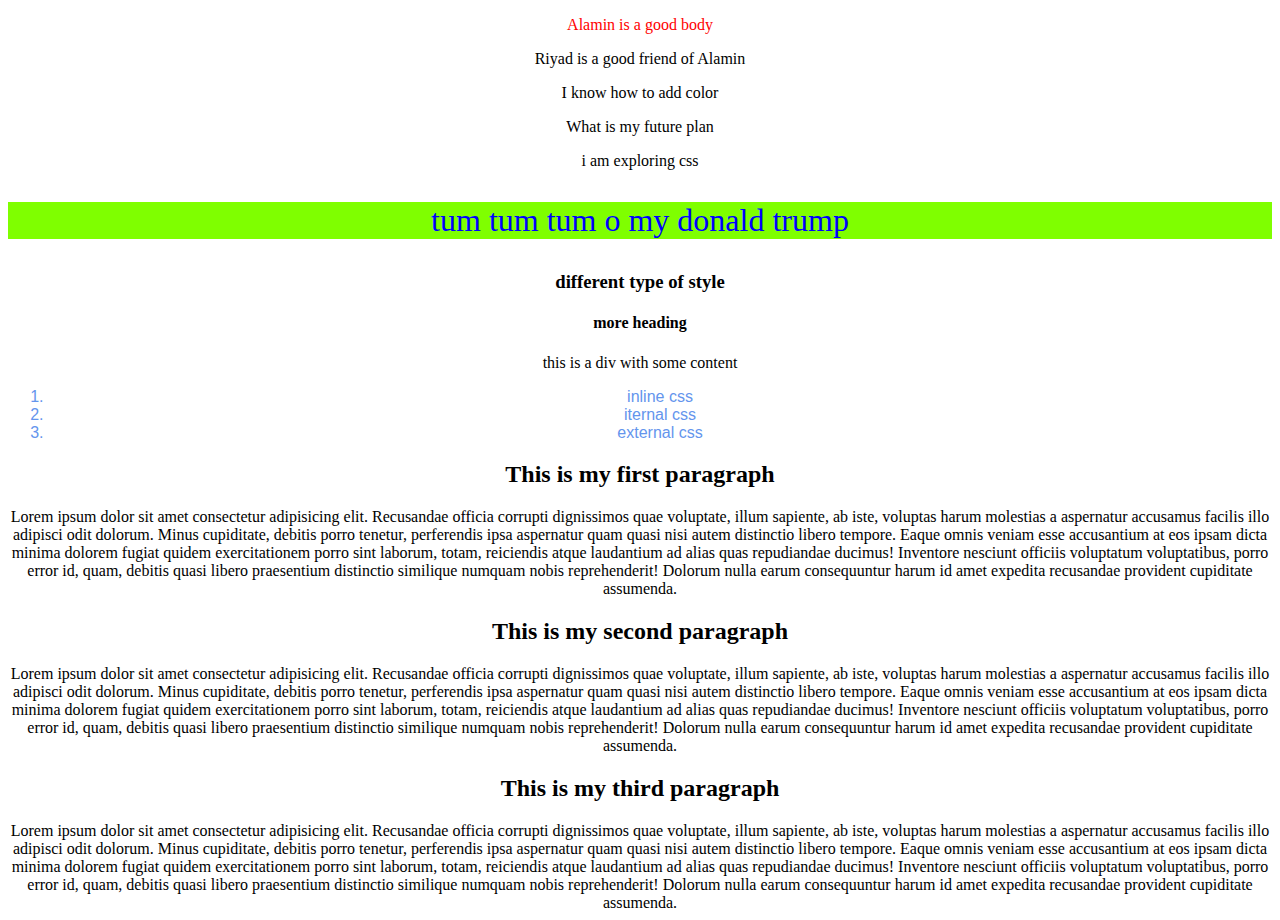
<file: index.html>
<!DOCTYPE html>
<html lang="en">
<head>
    <meta charset="UTF-8">
    <meta http-equiv="X-UA-Compatible" content="IE=edge">
    <meta name="viewport" content="width=device-width, initial-scale=1.0">
    <title>Explore Basic CSS</title>
    <link rel="stylesheet" href="style.css">
</head>
<body>
    <p class="alamin">Alamin is a good body</p>
    <p>Riyad is a good friend of Alamin</p>
    <p>I know how to add color</p>
    <p>What is my future plan</p>
    <p>i am exploring css</p>
    <p id="trump">tum tum tum o my donald trump</p>
    <h3>different type of style</h3>
    <h4>more heading</h4>
    <div>
        this is a div with some content
    </div>
    <ol>
        <li>inline css</li>
        <li>iternal css</li>
        <li>external css</li>
    </ol>
    <div>
        <h2>This is my first paragraph</h2>
        Lorem ipsum dolor sit amet consectetur adipisicing elit. Recusandae officia corrupti dignissimos quae voluptate, illum sapiente, ab iste, voluptas harum molestias a aspernatur accusamus facilis illo adipisci odit dolorum. Minus cupiditate, debitis porro tenetur, perferendis ipsa aspernatur quam quasi nisi autem distinctio libero tempore. Eaque omnis veniam esse accusantium at eos ipsam dicta minima dolorem fugiat quidem exercitationem porro sint laborum, totam, reiciendis atque laudantium ad alias quas repudiandae ducimus! Inventore nesciunt officiis voluptatum voluptatibus, porro error id, quam, debitis quasi libero praesentium distinctio similique numquam nobis reprehenderit! Dolorum nulla earum consequuntur harum id amet expedita recusandae provident cupiditate assumenda.

        <h2>This is my second paragraph</h2>
        Lorem ipsum dolor sit amet consectetur adipisicing elit. Recusandae officia corrupti dignissimos quae voluptate, illum sapiente, ab iste, voluptas harum molestias a aspernatur accusamus facilis illo adipisci odit dolorum. Minus cupiditate, debitis porro tenetur, perferendis ipsa aspernatur quam quasi nisi autem distinctio libero tempore. Eaque omnis veniam esse accusantium at eos ipsam dicta minima dolorem fugiat quidem exercitationem porro sint laborum, totam, reiciendis atque laudantium ad alias quas repudiandae ducimus! Inventore nesciunt officiis voluptatum voluptatibus, porro error id, quam, debitis quasi libero praesentium distinctio similique numquam nobis reprehenderit! Dolorum nulla earum consequuntur harum id amet expedita recusandae provident cupiditate assumenda.

        <h2>This is my third paragraph</h2>
        Lorem ipsum dolor sit amet consectetur adipisicing elit. Recusandae officia corrupti dignissimos quae voluptate, illum sapiente, ab iste, voluptas harum molestias a aspernatur accusamus facilis illo adipisci odit dolorum. Minus cupiditate, debitis porro tenetur, perferendis ipsa aspernatur quam quasi nisi autem distinctio libero tempore. Eaque omnis veniam esse accusantium at eos ipsam dicta minima dolorem fugiat quidem exercitationem porro sint laborum, totam, reiciendis atque laudantium ad alias quas repudiandae ducimus! Inventore nesciunt officiis voluptatum voluptatibus, porro error id, quam, debitis quasi libero praesentium distinctio similique numquam nobis reprehenderit! Dolorum nulla earum consequuntur harum id amet expedita recusandae provident cupiditate assumenda.
    </div>
</body>
</html>
</file>
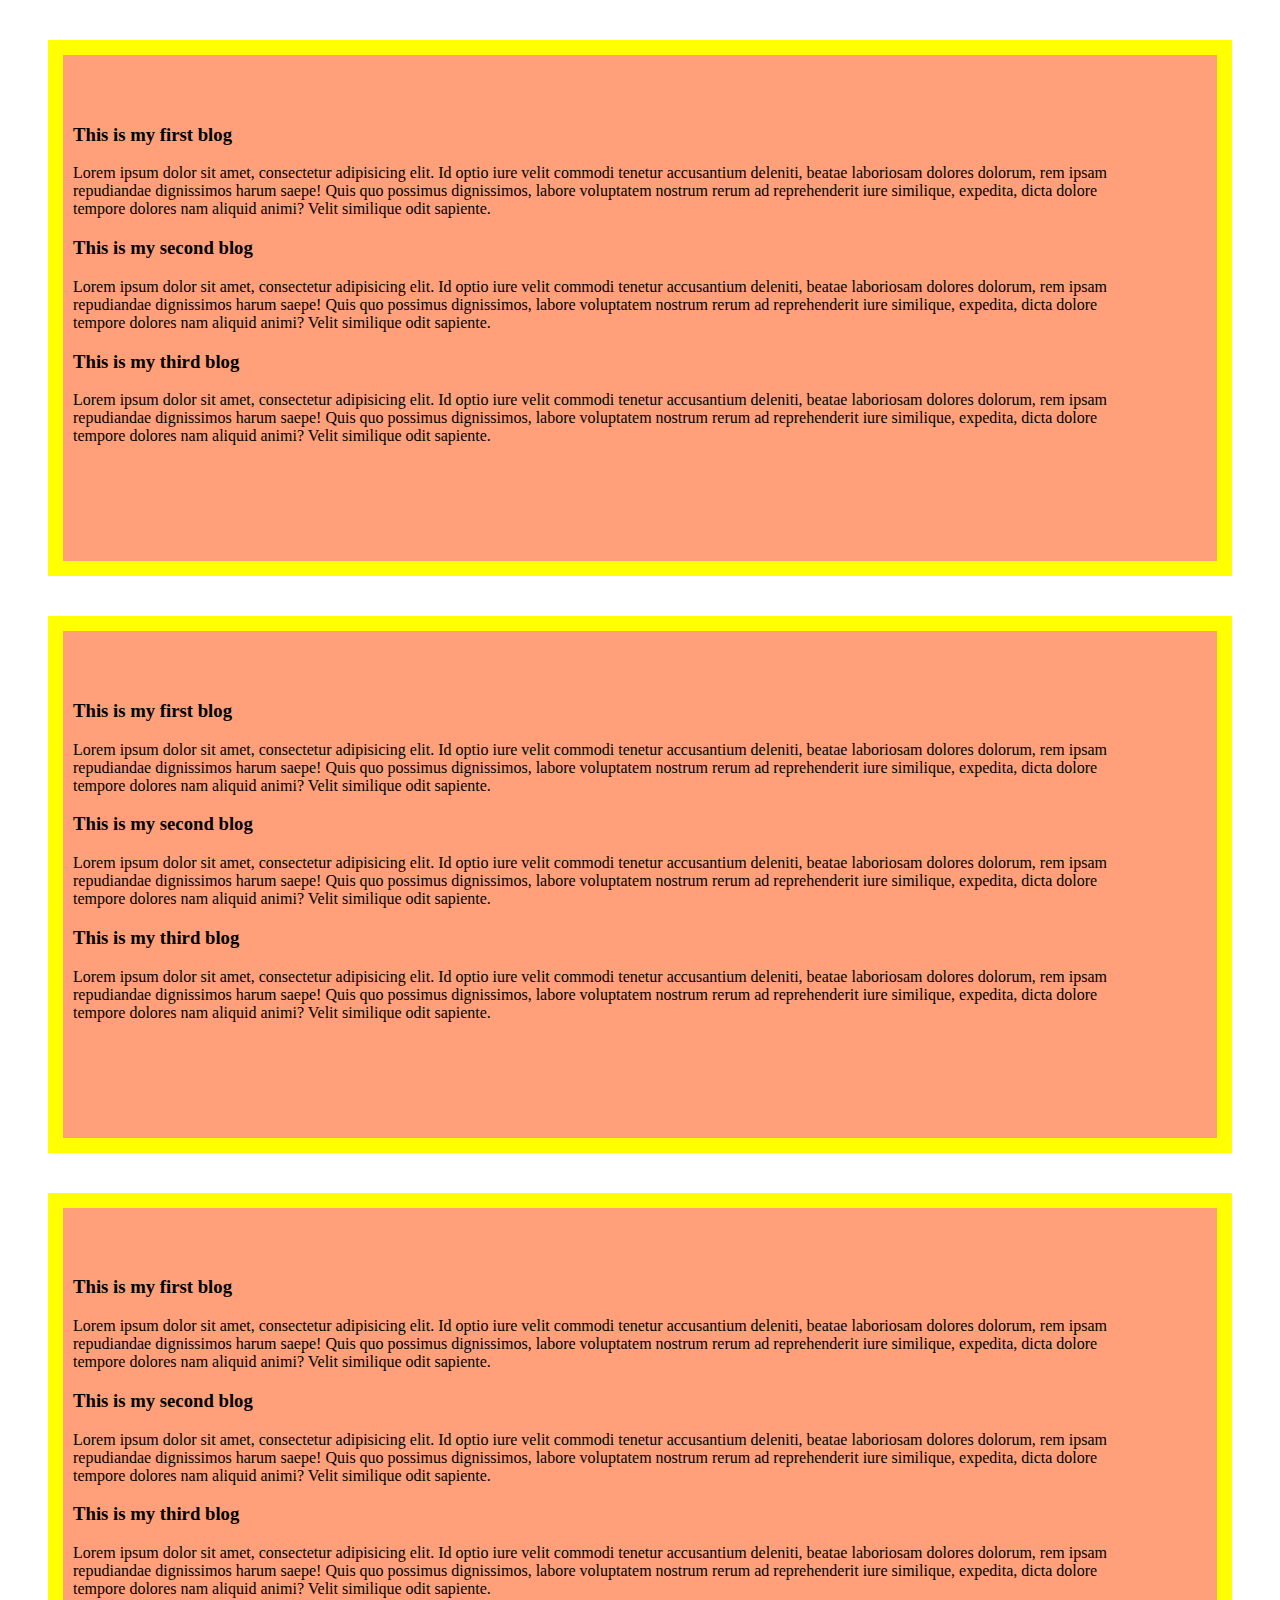
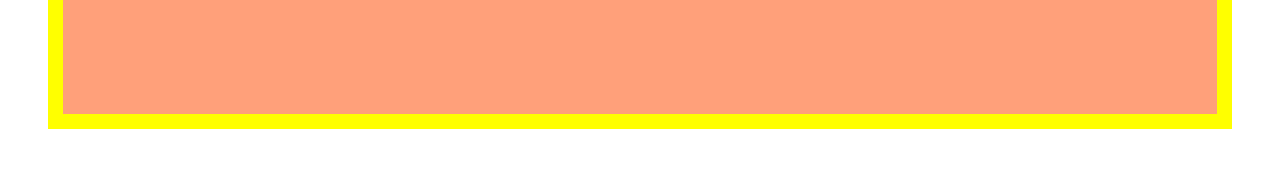
<file: blogs.html>
<!DOCTYPE html>
<html lang="en">
<head>
    <meta charset="UTF-8">
    <meta http-equiv="X-UA-Compatible" content="IE=edge">
    <meta name="viewport" content="width=device-width, initial-scale=1.0">
    <title>Blogs</title>
    <style>
        .blog{
            background-color: lightsalmon;
            /* border-width: 20px;
            border-color: red;
            border-style: dashed; */
            border: 15px solid yellow;;
            margin: 40px ;
            padding: 50px 80px 100px 10px;
        }
        
    </style>
</head>
<body>
  <div class="blog">
    <h3>This is my first blog</h3>
    <p>Lorem ipsum dolor sit amet, consectetur adipisicing elit. Id optio iure velit commodi tenetur accusantium deleniti, beatae laboriosam dolores dolorum, rem ipsam repudiandae dignissimos harum saepe! Quis quo possimus dignissimos, labore voluptatem nostrum rerum ad reprehenderit iure similique, expedita, dicta dolore tempore dolores nam aliquid animi? Velit similique odit sapiente.</p>
    <h3>This is my second blog</h3>
    <p>Lorem ipsum dolor sit amet, consectetur adipisicing elit. Id optio iure velit commodi tenetur accusantium deleniti, beatae laboriosam dolores dolorum, rem ipsam repudiandae dignissimos harum saepe! Quis quo possimus dignissimos, labore voluptatem nostrum rerum ad reprehenderit iure similique, expedita, dicta dolore tempore dolores nam aliquid animi? Velit similique odit sapiente.</p>
    <h3>This is my third  blog</h3>
    <p>Lorem ipsum dolor sit amet, consectetur adipisicing elit. Id optio iure velit commodi tenetur accusantium deleniti, beatae laboriosam dolores dolorum, rem ipsam repudiandae dignissimos harum saepe! Quis quo possimus dignissimos, labore voluptatem nostrum rerum ad reprehenderit iure similique, expedita, dicta dolore tempore dolores nam aliquid animi? Velit similique odit sapiente.</p>
  </div>  
  <div class="blog">
    <h3>This is my first blog</h3>
    <p>Lorem ipsum dolor sit amet, consectetur adipisicing elit. Id optio iure velit commodi tenetur accusantium deleniti, beatae laboriosam dolores dolorum, rem ipsam repudiandae dignissimos harum saepe! Quis quo possimus dignissimos, labore voluptatem nostrum rerum ad reprehenderit iure similique, expedita, dicta dolore tempore dolores nam aliquid animi? Velit similique odit sapiente.</p>
    <h3>This is my second blog</h3>
    <p>Lorem ipsum dolor sit amet, consectetur adipisicing elit. Id optio iure velit commodi tenetur accusantium deleniti, beatae laboriosam dolores dolorum, rem ipsam repudiandae dignissimos harum saepe! Quis quo possimus dignissimos, labore voluptatem nostrum rerum ad reprehenderit iure similique, expedita, dicta dolore tempore dolores nam aliquid animi? Velit similique odit sapiente.</p>
    <h3>This is my third  blog</h3>
    <p>Lorem ipsum dolor sit amet, consectetur adipisicing elit. Id optio iure velit commodi tenetur accusantium deleniti, beatae laboriosam dolores dolorum, rem ipsam repudiandae dignissimos harum saepe! Quis quo possimus dignissimos, labore voluptatem nostrum rerum ad reprehenderit iure similique, expedita, dicta dolore tempore dolores nam aliquid animi? Velit similique odit sapiente.</p>
  </div>
  <div class="blog">
    <h3>This is my first blog</h3>
    <p>Lorem ipsum dolor sit amet, consectetur adipisicing elit. Id optio iure velit commodi tenetur accusantium deleniti, beatae laboriosam dolores dolorum, rem ipsam repudiandae dignissimos harum saepe! Quis quo possimus dignissimos, labore voluptatem nostrum rerum ad reprehenderit iure similique, expedita, dicta dolore tempore dolores nam aliquid animi? Velit similique odit sapiente.</p>
    <h3>This is my second blog</h3>
    <p>Lorem ipsum dolor sit amet, consectetur adipisicing elit. Id optio iure velit commodi tenetur accusantium deleniti, beatae laboriosam dolores dolorum, rem ipsam repudiandae dignissimos harum saepe! Quis quo possimus dignissimos, labore voluptatem nostrum rerum ad reprehenderit iure similique, expedita, dicta dolore tempore dolores nam aliquid animi? Velit similique odit sapiente.</p>
    <h3>This is my third  blog</h3>
    <p>Lorem ipsum dolor sit amet, consectetur adipisicing elit. Id optio iure velit commodi tenetur accusantium deleniti, beatae laboriosam dolores dolorum, rem ipsam repudiandae dignissimos harum saepe! Quis quo possimus dignissimos, labore voluptatem nostrum rerum ad reprehenderit iure similique, expedita, dicta dolore tempore dolores nam aliquid animi? Velit similique odit sapiente.</p>
  </div>
</body>
</html>
</file>
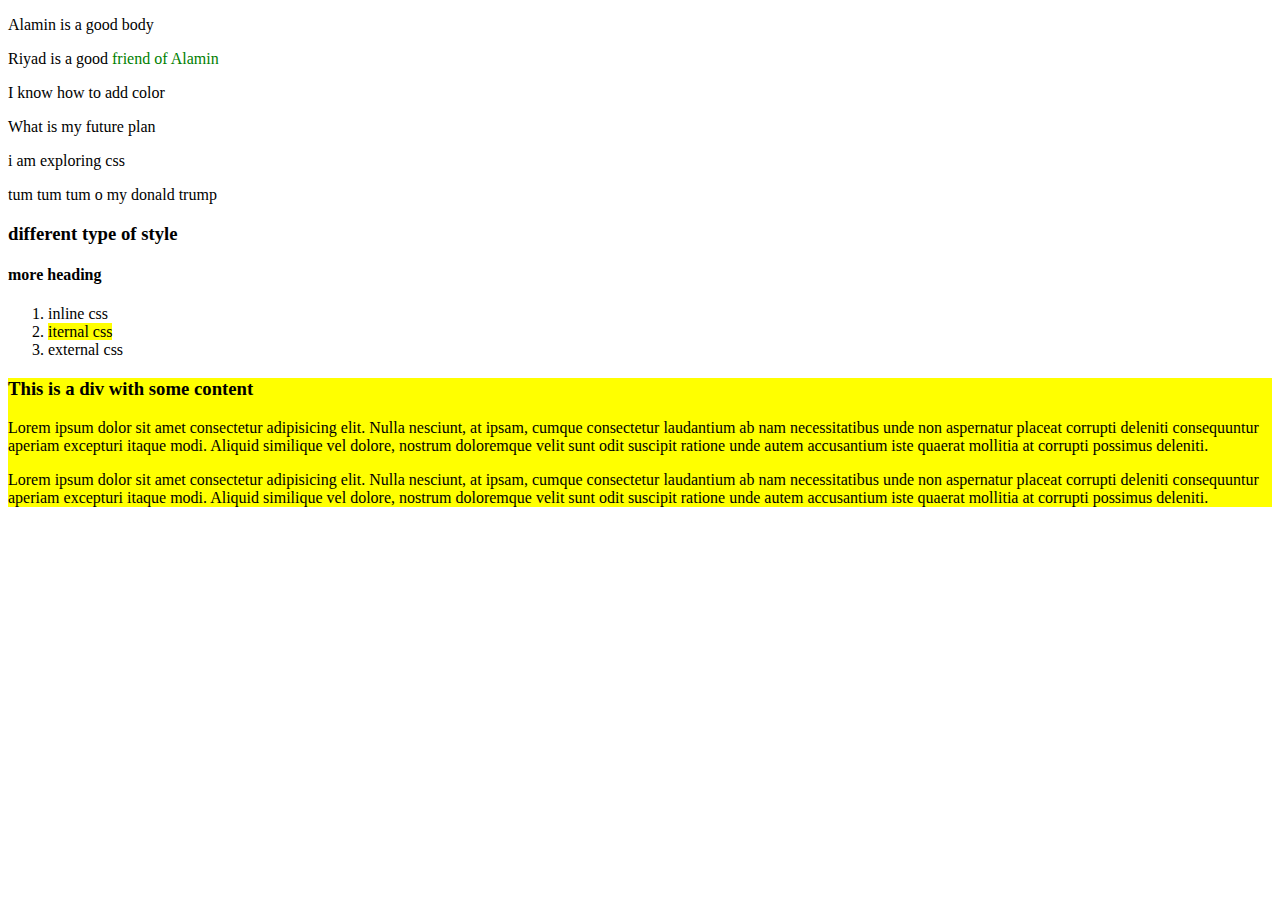
<file: mix-selectors.html>
<!DOCTYPE html>
<html lang="en">
<head>
    <meta charset="UTF-8">
    <meta http-equiv="X-UA-Compatible" content="IE=edge">
    <meta name="viewport" content="width=device-width, initial-scale=1.0">
    <title>Mix Selectors</title>
    <style>
        .green{
            color: green;
        }
        .yellow{
            background-color: yellow;
        }
        .yellow-bg{
            background-color: yellow;
        }
    </style>
</head>
<body>
    <p class>Alamin is a good body</p>
    <p>Riyad is a good <span class="green">friend of Alamin</span></p>
    <p>I know how to add color</p>
    <p>What is my future plan</p>
    <p>i am exploring css</p>
    <p>tum tum tum o my donald trump</p>
    <h3>different type of style</h3>
    <h4>more heading</h4>
    <ol>
        <li>inline css</li>
        <li><span class="yellow">iternal css</span></li>
        <li>external css</li>
    </ol>
    <!-- This is my first blog -->
    <div class="yellow-bg">
        <h3>This is a div with some content</h3>
        <p>Lorem ipsum dolor sit amet consectetur adipisicing elit. Nulla nesciunt, at ipsam, cumque consectetur laudantium ab nam necessitatibus unde non aspernatur placeat corrupti deleniti consequuntur aperiam excepturi itaque modi. Aliquid similique vel dolore, nostrum doloremque velit sunt odit suscipit ratione unde autem accusantium iste quaerat mollitia at corrupti possimus deleniti.</p>
        <p>Lorem ipsum dolor sit amet consectetur adipisicing elit. Nulla nesciunt, at ipsam, cumque consectetur laudantium ab nam necessitatibus unde non aspernatur placeat corrupti deleniti consequuntur aperiam excepturi itaque modi. Aliquid similique vel dolore, nostrum doloremque velit sunt odit suscipit ratione unde autem accusantium iste quaerat mollitia at corrupti possimus deleniti.</p>
    </div>
    </body>
</html>
</file>
<file: style.css>
li{
    color:cornflowerblue;
    font-family: Verdana, Geneva, Tahoma, sans-serif;
}
.alamin{
    color: red;
}
#trump{
    color: blue;
    background-color: chartreuse;
    font-size: 2em;
}
*{
    text-align: center ;
}
</file>
